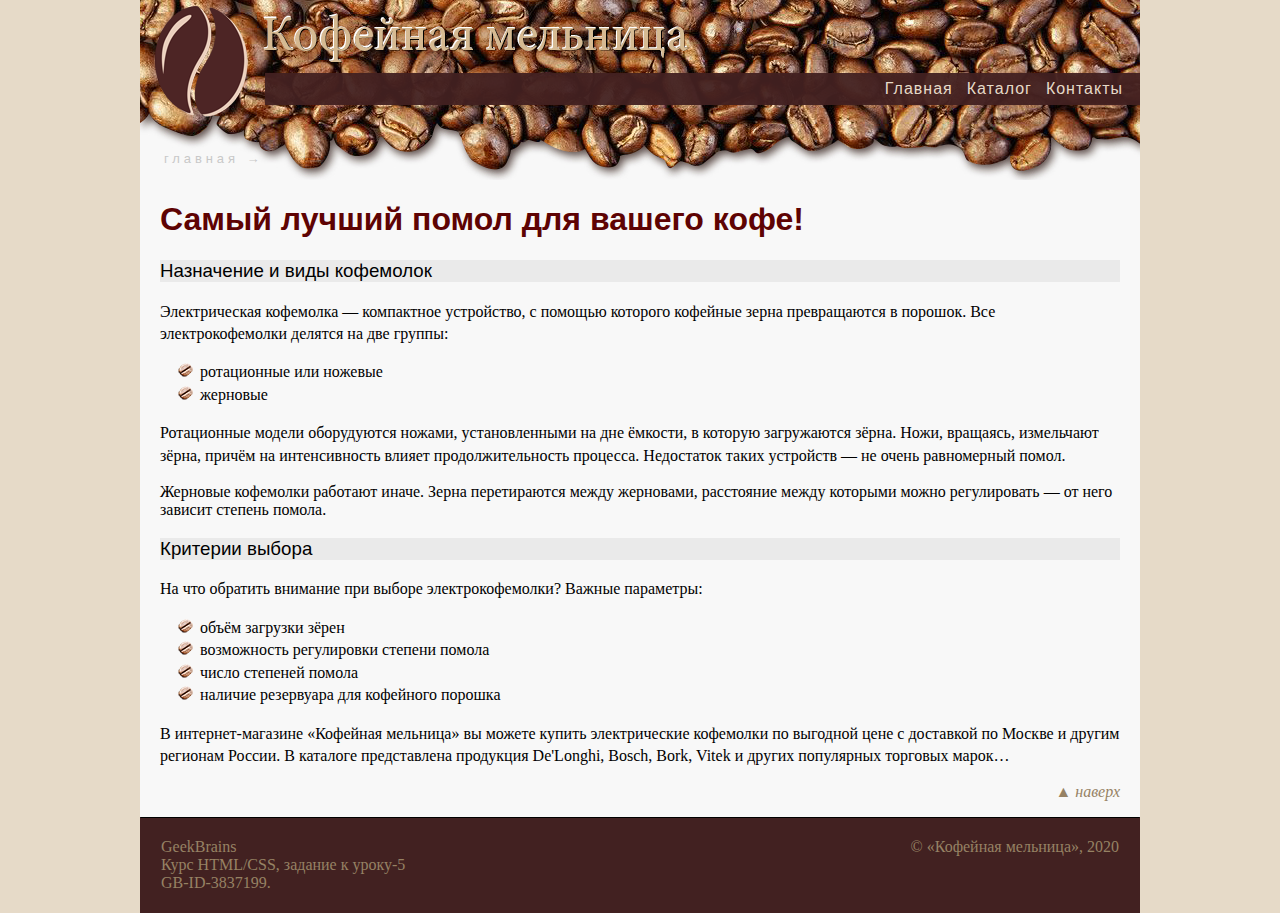
<file: index.html>
<!DOCTYPE html>
<html lang="ru">
    <head>
        <meta charset="UTF-8">
        <title> Койфейная мельница </title>
        <link rel="stylesheet" type="text/css" href="css/style.css"> 
    </head>
    <body>
        
        <header class="flex-container-column" id="idHeader"> <!-- Шапка с меню и картинкой. -->
            <div class="flex-container-row" id="idFlexBox-Logo-Menu-container"> <!-- БЛОК = ЛОГО + МЕНЮ -->
                <div class="flex-item-row"  id="#"> <!-- ЛОГОТИП -->
                    <div class="flex-item-row" id="idLogo">
                            <a href="index.html">
                                <img src="img/Logo-Coffee-Been.png" height="120px" alt="Coffee grinder">
                            </a>                        
                        
                    </div>
                </div>
                   
                <div class="flex-item-column" id="idFlexBox-Menu-container"> <!-- Меню-контейнеры -->
                    <div class="flex-item-row" id="idFlexBox-MenuBox--2">
                        <!-- Предполагаемая родительская группа меню -->
                    </div>
                    <div class="flex-item-row" id="idFlexBox-MenuBox--1">
                        <div class="flex-item-row-Menu-item">
                            <a href="index.html">
                                Главная 
                            </a>
                        </div>
                        <div class="flex-item-row-Menu-item">
                            <a href="catalog/catalog.html"> 
                                Каталог 
                            </a>
                        </div>
                        <div class="flex-item-row-Menu-item">
                            <a href="contacts.html"> 
                                Контакты 
                            </a>
                        </div>
                    </div>
                </div>
            </div>
            <div class="flex-container-row" id="idPath-Line"> <!-- БЛОК = МАРШРУТ -->
                <span>
                    главная &rarr;
                </span>
            </div>
        </header>

        <main>
    <!-- 
            Лозунг или слоган
    -->
            <h1>Самый лучший помол для&nbsp;вашего кофе!</h1>

            <h3>
                Назначение и виды кофемолок
            </h3>

            <p class=info>
                Электрическая кофемолка&nbsp;&mdash; компактное устройство, с&nbsp;помощью которого кофейные зерна превращаются в&nbsp;порошок. Все электрокофемолки делятся на две группы: 
            </p>
            <ul class=coffee-beans-list>
                <li>ротационные или ножевые</li>
                <li>жерновые</li>
            </ul>

            <p class=info> 
                Ротационные модели оборудуются ножами, установленными на дне ёмкости, в&nbsp;которую загружаются зёрна. Ножи, вращаясь, измельчают зёрна, причём на интенсивность влияет продолжительность процесса. Недостаток таких устройств&nbsp;&mdash; не&nbsp;очень равномерный помол. 
            </p>
            <p> 
                Жерновые кофемолки работают иначе. Зерна перетираются между жерновами, расстояние между которыми можно регулировать&nbsp;&mdash; от него зависит степень помола. 
            </p>
            <h3>Критерии выбора</h3>
            <p class=info> 
                На что обратить внимание при выборе электрокофемолки? Важные параметры: 
            </p>
            <ul class=coffee-beans-list>
                <li>объём загрузки зёрен </li>
                <li>возможность регулировки степени помола</li>
                <li>число степеней помола </li>
                <li>наличие резервуара для кофейного порошка </li>
            </ul>

            <p class=info>
                В&nbsp;интернет-магазине &laquo;Кофейная мельница&raquo; вы можете купить электрические кофемолки по выгодной цене с&nbsp;доставкой по Москве и&nbsp;другим регионам России. В&nbsp;каталоге представлена продукция De'Longhi, Bosch, Bork, Vitek и&nbsp;других популярных торговых марок&hellip; 
            </p>

    
            <p align="right"> <!-- Навигация наверх -- ссылка на себя же. -->
                <a href="#idHeader">&#9650; <i>наверх</i></a>
            </p>
        </main>
    
        <footer class="flex-container-row" style="flex-direction: row-reverse;"> <!-- Подвал c адресом... -->
            <div class="flex-item-column" style="width=200px;">
                &copy; &laquo;Кофейная мельница&raquo;, 2020
            </div>

            <div class="flex-item-column">
                <a href="https://geekbrains.ru/" target="_blank">GeekBrains</a>
                <a href="https://geekbrains.ru/study_groups/12766/videos/73718" target="_blank">
                    Курс HTML/CSS, задание к уроку-5
                </a>
                <a href="https://geekbrains.ru/users/3837199" target="_blank">GB-ID-3837199.</a> 
            </div>

        </footer>
    </body>
</html>
<!--
    Иcточник данных для тестового магазина:
    https://www.mvideo.ru/prigotovlenie-kofe-29/kofemolki-145
    
    GeekBrains
    Ученик https://geekbrains.ru/users/3837199
-->
</file>
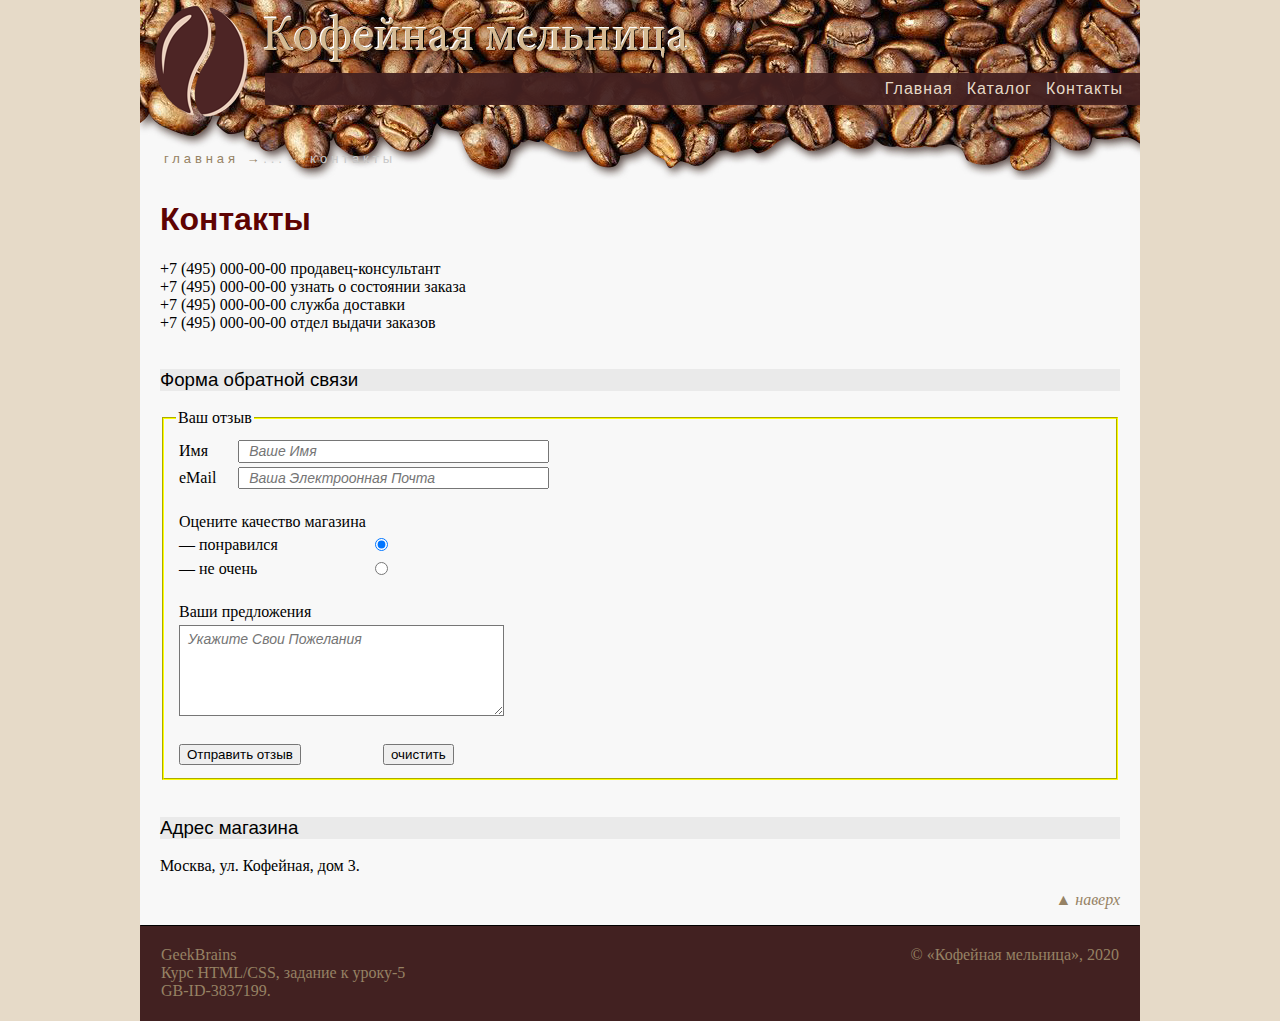
<file: contacts.html>
<!DOCTYPE html>
<html lang="ru">

    <head>
        <meta charset="UTF-8">
        <title> Контакты </title>
        <link rel="stylesheet" type="text/css" href="css/style.css"> </head>

    <body>
        <header class="flex-container-column" id="idHeader"> <!-- Шапка с меню и картинкой. -->
            <div class="flex-container-row" id="idFlexBox-Logo-Menu-container"> <!-- БЛОК = ЛОГО + МЕНЮ -->
                <div class="flex-item-row"  id="#"> <!-- ЛОГОТИП -->
                    <div class="flex-item-row" id="idLogo">
                            <a href="index.html">
                                <img src="img/Logo-Coffee-Been.png" height="120px" alt="Coffee grinder">
                            </a>                        
                        
                    </div>
                </div>
                   
                <div class="flex-item-column" id="idFlexBox-Menu-container"> <!-- Меню-контейнеры -->
                    <div class="flex-item-row" id="idFlexBox-MenuBox--2">
                        <!-- Предполагаемая родительская группа меню -->
                    </div>
                    <div class="flex-item-row" id="idFlexBox-MenuBox--1">
                        <div class="flex-item-row-Menu-item">
                            <a href="index.html">
                                Главная 
                            </a>
                        </div>
                        <div class="flex-item-row-Menu-item">
                            <a href="catalog/catalog.html"> 
                                Каталог 
                            </a>
                        </div>
                        <div class="flex-item-row-Menu-item">
                            <a href="contacts.html"> 
                                Контакты 
                            </a>
                        </div>
                    </div>
                </div>
            </div>
            <div class="flex-container-row" id="idPath-Line"> <!-- БЛОК = МАРШРУТ -->
                <span>
                    <a href="index.html"> главная &rarr; </a>
                </span>
                <span>...&rarr;</span>
                <span>
                    &nbsp;контакты
                </span>
            </div>
        </header>

        <main> <!-- MAIN -->
            <h1>Контакты</h1>

            <nobr>+7 (495) 000-00-00</nobr> продавец-консультант<br>
            <nobr>+7 (495) 000-00-00</nobr> узнать о состоянии заказа<br>
            <nobr>+7 (495) 000-00-00</nobr> служба доставки<br>
            <nobr>+7 (495) 000-00-00</nobr> отдел выдачи заказов<br>
            <br>

            <h3>
                Форма обратной связи
            </h3>

            <fieldset style="border-color: yellow;">
            <legend>Ваш отзыв</legend>
            <form action="#">
                <table>
                    <tr>
                        <td width="55em"></td> <td></td>
                    </tr>
                    <tr>
                        <td>Имя</td> 
                        <td><input type="text" placeholder="&nbsp;&nbsp;ваше имя" size="35" required class="field-help-text"></td>
                    </tr>
                    <tr>
                        <td>eMail</td> 
                        <td><input type="email" placeholder="&nbsp;&nbsp;ваша электроонная почта" size="35" required class="field-help-text"></td>
                    </tr>
                </table>
                <br>
                <table>
                    <tr>
                        <td>Оцените качество магазина</td><td></td>
                    </tr>
                    <tr>
                        <td>&mdash;&nbsp;понравился</td> <td><input type="radio" name="quality_service" checked></td>
                    </tr>
                    <tr>
                        <td>&mdash;&nbsp;не очень</td> <td><input type="radio" name="quality_service"></td>
                    </tr>

                </table>
                <br>
                <table>
                    <tr>
                        <td>Ваши предложения</td>
                    </tr>
                    <tr>
                        <td>
                            <textarea rows="5" cols="37" placeholder="&nbsp;укажите свои пожелания" class="field-help-text"></textarea>
                        </td>
                    </tr>
                </table>
                <br>
                <table>
                    <tr> 
                        <td width=200em><input type="submit" value="Отправить отзыв"></td>
                        <td><input type="reset" value="очистить" > </td>
                    </tr>
                </table>
            </form>
            </fieldset>
            <br>

            <h3>
                Адрес магазина
            </h3>
            <p>Москва, ул. Кофейная, дом 3.</p>            

<!--            <script type="text/javascript" charset="utf-8" async src="https://api-maps.yandex.ru/services/constructor/1.0/js/?um=constructor%3A15afa833c746644fd59d92c90868f7308fefc2f01122ad4d6ce54ed0bcffe0df&amp;width=500&amp;height=400&amp;lang=ru_RU&amp;scroll=true"></script>-->
            
            <script type="text/javascript" charset="utf-8" async src="https://api-maps.yandex.ru/services/constructor/1.0/js/?um=constructor%3A15afa833c746644fd59d92c90868f7308fefc2f01122ad4d6ce54ed0bcffe0df&amp;width=100%&amp;height=400&amp;lang=ru_RU&amp;scroll=true"></script>            

            <p align="right"> <!-- Навигация наверх -- ссылка на себя же. -->
                <a href="#idHeader">&#9650; <i>наверх</i></a>
            </p>
        </main>
        
        <footer class="flex-container-row" style="flex-direction: row-reverse;"> <!-- Подвал c адресом... -->
            <div class="flex-item-column" style="width=200px;">
                &copy; &laquo;Кофейная мельница&raquo;, 2020
            </div>

            <div class="flex-item-column">
                <a href="https://geekbrains.ru/" target="_blank">GeekBrains</a>
                <a href="https://geekbrains.ru/study_groups/12766/videos/73718" target="_blank">
                    Курс HTML/CSS, задание к уроку-5
                </a>
                <a href="https://geekbrains.ru/users/3837199" target="_blank">GB-ID-3837199.</a> 
            </div>

        </footer>
    </body>
</html>
<!--
    Иcточник данных для тестового магазина:
    https://www.mvideo.ru/prigotovlenie-kofe-29/kofemolki-145
    
    GeekBrains
    Ученик https://geekbrains.ru/users/3837199
-->
</file>
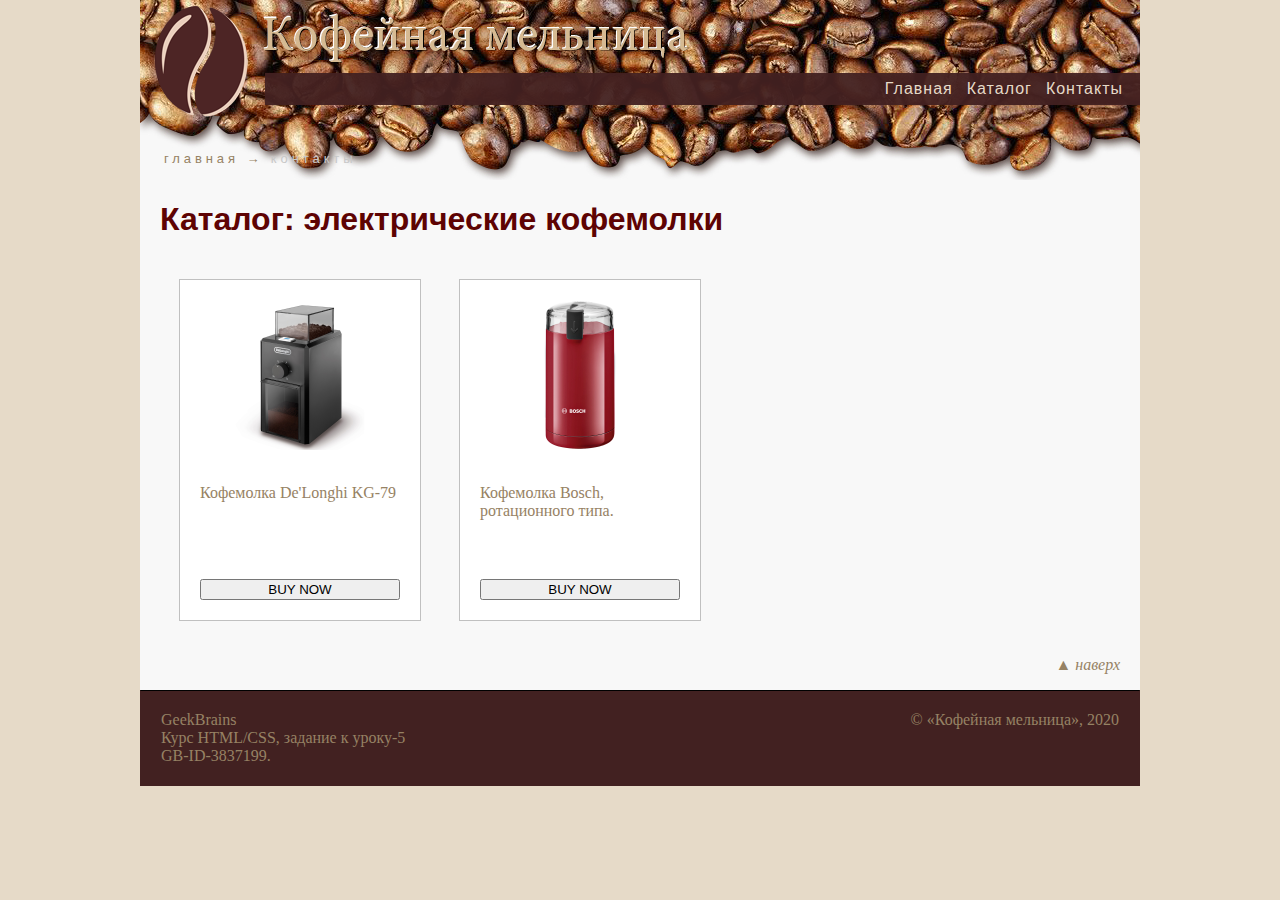
<file: catalog/catalog.html>
<!DOCTYPE html>
<html lang="ru">

    <head>
        <meta charset="UTF-8">
        <title> Каталог кофемолок </title>
        <link rel="stylesheet" type="text/css" href="../css/style.css"> </head>

    <body>
        <header class="flex-container-column" id="idHeader"> <!-- Шапка с меню и картинкой. -->
            <div class="flex-container-row" id="idFlexBox-Logo-Menu-container"> <!-- БЛОК = ЛОГО + МЕНЮ -->
                <div class="flex-item-row"  id="#"> <!-- ЛОГОТИП -->
                    <div class="flex-item-row" id="idLogo">
                            <a href="../index.html">
                                <img src="../img/Logo-Coffee-Been.png" height="120px" alt="Coffee grinder">
                            </a>                        
                        
                    </div>
                </div>
                   
                <div class="flex-item-column" id="idFlexBox-Menu-container"> <!-- Меню-контейнеры -->
                    <div class="flex-item-row" id="idFlexBox-MenuBox--2">
                        <!-- Предполагаемая родительская группа меню -->
                    </div>
                    <div class="flex-item-row" id="idFlexBox-MenuBox--1">
                        <div class="flex-item-row-Menu-item">
                            <a href="../index.html">
                                Главная 
                            </a>
                        </div>
                        <div class="flex-item-row-Menu-item">
                            <a href="catalog.html"> 
                                Каталог 
                            </a>
                        </div>
                        <div class="flex-item-row-Menu-item">
                            <a href="../contacts.html"> 
                                Контакты 
                            </a>
                        </div>
                    </div>
                </div>
            </div>
            <div class="flex-container-row" id="idPath-Line"> <!-- БЛОК = МАРШРУТ -->
                <span>
                    <a href="../index.html"> главная &rarr; </a>
                </span>

                <span>
                    &nbsp;контакты
                </span>
            </div>
        </header>

        <main> <!-- MAIN -->
            <h1>
                    Каталог: электрические кофемолки
            </h1>
    <!-- 
            Ссылки на учебные страницы по каждому товару
    -->
           <div class="flex-container-row" style="flex-wrap: wrap; width: 100%;">
                <div class="flex-item-column" style="flex-wrap: wrap; width: 200px; height: 300px; outline: 1px solid silver; padding: 20px; margin: 20px; background-color: white;">
                   <img src="img/DeLonghi_KG-79_20022012b.jpg" alt="DeLonghi KG-79" width="150px;" style="margin 0 auto; order: -1; align-self: center;">
                   <br>
                   <p> <a href="coffee_grinder_De_Longhi_KG_79.html"> Кофемолка De'Longhi KG-79 </a></p>
                   <button style="margin-top: auto;">BUY NOW</button>
                </div>
                
                <div class="flex-item-column" style="flex-wrap: wrap; width: 200px; height: 300px; outline: 1px solid silver; padding: 20px; margin: 20px; background-color: white;">
                   <img src="img/Bosch_TSM6A014R_20062598b.jpg" alt="Bosch TSM6A014R" width="150px;" style="margin 0 auto; order: -1; align-self: center;">
                   <br>
                   <p> <a href="coffee_grinder_Bosch_TSM6A014R.html" style="text-align: center;"> Кофемолка Bosch, ротационного типа. </a></p>
                   <button style="margin-top: auto;">BUY NOW</button>
                </div>
           </div>
           



            <p align="right"> <!-- Навигация наверх -- ссылка на себя же. -->
                <a href="#idHeader">&#9650; <i>наверх</i></a>
            </p>
        </main>
        
        <footer class="flex-container-row" style="flex-direction: row-reverse;"> <!-- Подвал c адресом... -->
            <div class="flex-item-column" style="width=200px;">
                &copy; &laquo;Кофейная мельница&raquo;, 2020
            </div>

            <div class="flex-item-column">
                <a href="https://geekbrains.ru/" target="_blank">GeekBrains</a>
                <a href="https://geekbrains.ru/study_groups/12766/videos/73718" target="_blank">
                    Курс HTML/CSS, задание к уроку-5
                </a>
                <a href="https://geekbrains.ru/users/3837199" target="_blank">GB-ID-3837199.</a> 
            </div>

        </footer>
    </body>
</html>
<!--
    Иcточник данных для тестового магазина:
    https://www.mvideo.ru/prigotovlenie-kofe-29/kofemolki-145
    
    GeekBrains
    Ученик https://geekbrains.ru/users/3837199
-->
</file>
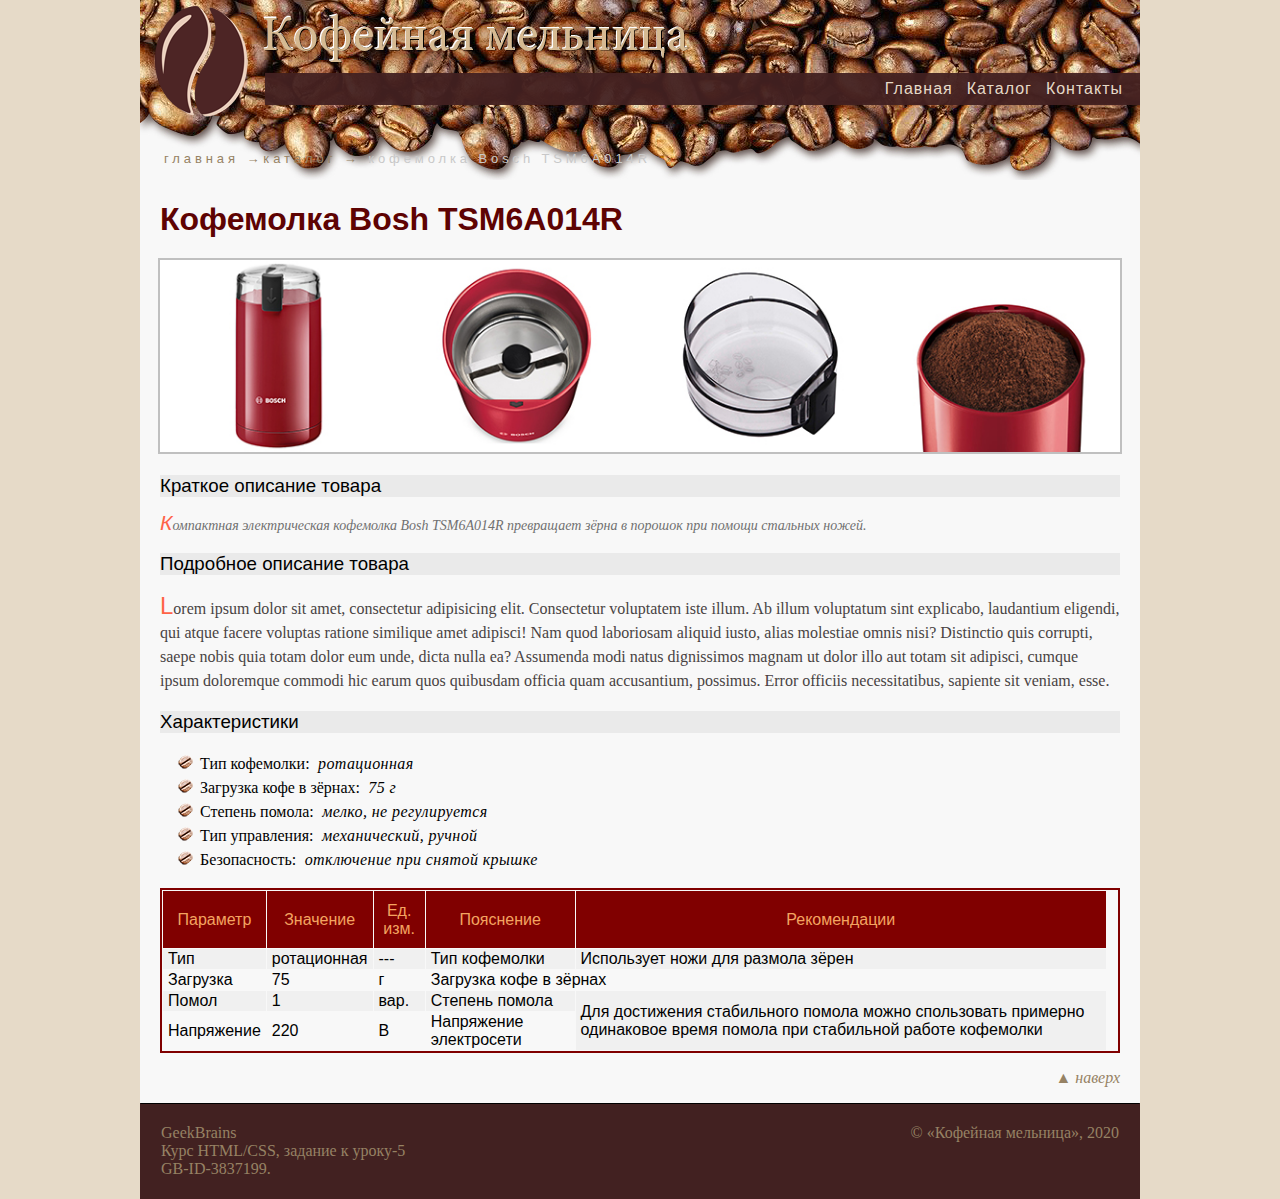
<file: catalog/coffee_grinder_Bosch_TSM6A014R.html>
<!DOCTYPE html>
<html lang="ru">
    <head>
        <meta charset="UTF-8">
        <title> Bosh TSM6A014R </title>
        <link rel="stylesheet" type="text/css" href="../css/style.css">
    </head>
    <body>
        <header class="flex-container-column" id="idHeader"> <!-- Шапка с меню и картинкой. -->
            <div class="flex-container-row" id="idFlexBox-Logo-Menu-container"> <!-- БЛОК = ЛОГО + МЕНЮ -->
                <div class="flex-item-row"  id="#"> <!-- ЛОГОТИП -->
                    <div class="flex-item-row" id="idLogo">
                            <a href="../index.html">
                                <img src="../img/Logo-Coffee-Been.png" height="120px" alt="Coffee grinder">
                            </a>                        
                        
                    </div>
                </div>
                   
                <div class="flex-item-column" id="idFlexBox-Menu-container"> <!-- Меню-контейнеры -->
                    <div class="flex-item-row" id="idFlexBox-MenuBox--2">
                        <!-- Предполагаемая родительская группа меню -->
                    </div>
                    <div class="flex-item-row" id="idFlexBox-MenuBox--1">
                        <div class="flex-item-row-Menu-item">
                            <a href="../index.html">
                                Главная 
                            </a>
                        </div>
                        <div class="flex-item-row-Menu-item">
                            <a href="catalog.html"> 
                                Каталог 
                            </a>
                        </div>
                        <div class="flex-item-row-Menu-item">
                            <a href="../contacts.html"> 
                                Контакты 
                            </a>
                        </div>
                    </div>
                </div>
            </div>
            <div class="flex-container-row" id="idPath-Line"> <!-- БЛОК = МАРШРУТ -->
                <span>
                    <a href="../index.html"> главная &rarr; </a>
                </span>
                <span>
                    <a href="catalog.html"> каталог &rarr; </a>
                </span>
        
                <span>
                    &nbsp;кофемолка Bosch TSM6A014R
                </span>
            </div>
        </header>

        <main> <!-- MAIN -->
            <h1 class="cofe_grinder">
                Кофемолка Bosh TSM6A014R
            </h1>

            <a href="coffee_grinder_Bosch_TSM6A014R_picture.html" target="_blank">
                <img src="img/Bosch_TSM6A014R.jpg" alt="Bosch TSM6A014R.jpg" class="main-picture">
            </a>

            <h3>
                Краткое описание товара
            </h3>

            <p class="difinition-brief">
                Компактная электрическая кофемолка Bosh TSM6A014R превращает зёрна в порошок при помощи стальных ножей.
            </p>

            <h3>
                Подробное описание товара
            </h3>

            <p class="description-detailed">
                Lorem ipsum dolor sit amet, consectetur adipisicing elit. Consectetur voluptatem iste illum. Ab illum voluptatum sint explicabo, laudantium eligendi, qui atque facere voluptas ratione similique amet adipisci! Nam quod laboriosam aliquid iusto, alias molestiae omnis nisi? Distinctio quis corrupti, saepe nobis quia totam dolor eum unde, dicta nulla ea? Assumenda modi natus dignissimos magnam ut dolor illo aut totam sit adipisci, cumque ipsum doloremque commodi hic earum quos quibusdam officia quam accusantium, possimus. Error officiis necessitatibus, sapiente sit veniam, esse.
            </p>

            <h3>
                Характеристики
            </h3>
            <ul class="description-parameters" style="list-style-image: url(img/coffee-mark.png)">
                <li> Тип кофемолки: <mark>&nbsp;ротационная</mark> </li>
                <li> Загрузка кофе в зёрнах: <mark>&nbsp;75 г</mark></li>
                <li> Степень помола: <mark>&nbsp;мелко, не регулируется</mark></li>
                <li> Тип управления: <mark>&nbsp;механический, ручной</mark></li>
                <li> Безопасность: <mark>&nbsp;отключение при снятой крышке</mark></li>

            </ul>

            <table class="description-parameter-table">
                <tr> 
                    <th> Параметр </th>
                    <th> Значение </th>
                    <th> Ед. изм. </th>
                    <th> Пояснение </th>
                    <th> Рекомендации </th>
                </tr>
                <tr>
                    <td> Тип </td>
                    <td> ротационная </td>
                    <td> --- </td>
                    <td> Тип кофемолки </td>
                    <td> Использует ножи для размола зёрен </td>
                </tr>
                <tr>
                    <td> Загрузка </td>
                    <td> 75 </td>
                    <td> г </td>
                    <td colspan="2"> Загрузка кофе в зёрнах </td>
                    <td>  </td>
                </tr>
                <tr>
                    <td> Помол </td>
                    <td> 1 </td>
                    <td> вар. </td>
                    <td> Степень помола </td>
                    <td rowspan="2"> Для достижения стабильного помола можно спользовать примерно одинаковое время помола при стабильной работе кофемолки </td>
                </tr>
                <tr>
                    <td> Напряжение </td>
                    <td> 220 </td>
                    <td> В </td>
                    <td> Напряжение электросети </td>
                    <td>  </td>
                </tr>
            </table>
            
            <p align="right"> <!-- Навигация наверх -- ссылка на себя же. -->
                <a href="#idHeader">&#9650; <i>наверх</i></a>
            </p>
        </main>
        
        <footer class="flex-container-row" style="flex-direction: row-reverse;"> <!-- Подвал c адресом... -->
            <div class="flex-item-column" style="width=200px;">
                &copy; &laquo;Кофейная мельница&raquo;, 2020
            </div>

            <div class="flex-item-column">
                <a href="https://geekbrains.ru/" target="_blank">GeekBrains</a>
                <a href="https://geekbrains.ru/study_groups/12766/videos/73718" target="_blank">
                    Курс HTML/CSS, задание к уроку-5
                </a>
                <a href="https://geekbrains.ru/users/3837199" target="_blank">GB-ID-3837199.</a> 
            </div>

        </footer>
   </body>
</html>


<!--
    Иcточник данных для тестового магазина:
    https://www.mvideo.ru/prigotovlenie-kofe-29/kofemolki-145
    
    GeekBrains
    Ученик https://geekbrains.ru/users/3837199
-->
</file>
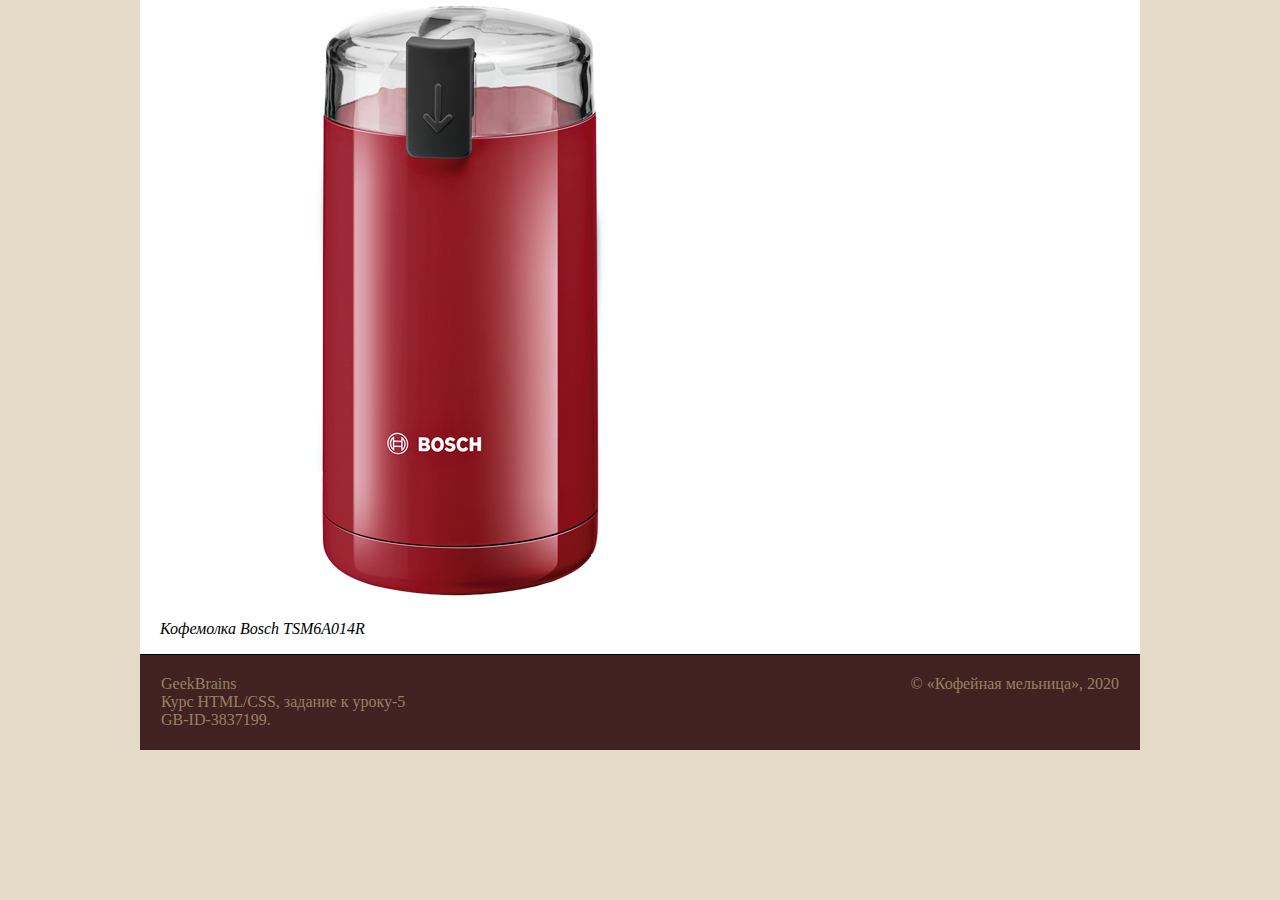
<file: catalog/coffee_grinder_Bosch_TSM6A014R_picture.html>
<!DOCTYPE html>
<html lang="ru">
    <head>
        <meta charset="UTF-8">
        <title> Bosh TSM6A014R </title>
        <link rel="stylesheet" type="text/css" href="../css/style.css">
        <style type="text/css">
            body {
                background: white;
            }
        </style>
    </head>
    <body>
        <main>
            <img src="img/Bosch_TSM6A014R_20062598b.jpg" alt="Bosh TSM6A014R">
        
            <p><i> Кофемолка Bosch TSM6A014R </i></p>
        </main>

        <footer class="flex-container-row" style="flex-direction: row-reverse;"> <!-- Подвал c адресом... -->
            <div class="flex-item-column" style="width=200px;">
                &copy; &laquo;Кофейная мельница&raquo;, 2020
            </div>

            <div class="flex-item-column">
                <a href="https://geekbrains.ru/" target="_blank">GeekBrains</a>
                <a href="https://geekbrains.ru/study_groups/12766/videos/73718" target="_blank">
                    Курс HTML/CSS, задание к уроку-5
                </a>
                <a href="https://geekbrains.ru/users/3837199" target="_blank">GB-ID-3837199.</a> 
            </div>

        </footer>
    </body>
</html>


<!--
    Иcточник данных для тестового магазина:
    https://www.mvideo.ru/prigotovlenie-kofe-29/kofemolki-145
    
    GeekBrains
    Ученик https://geekbrains.ru/users/3837199
-->
</file>
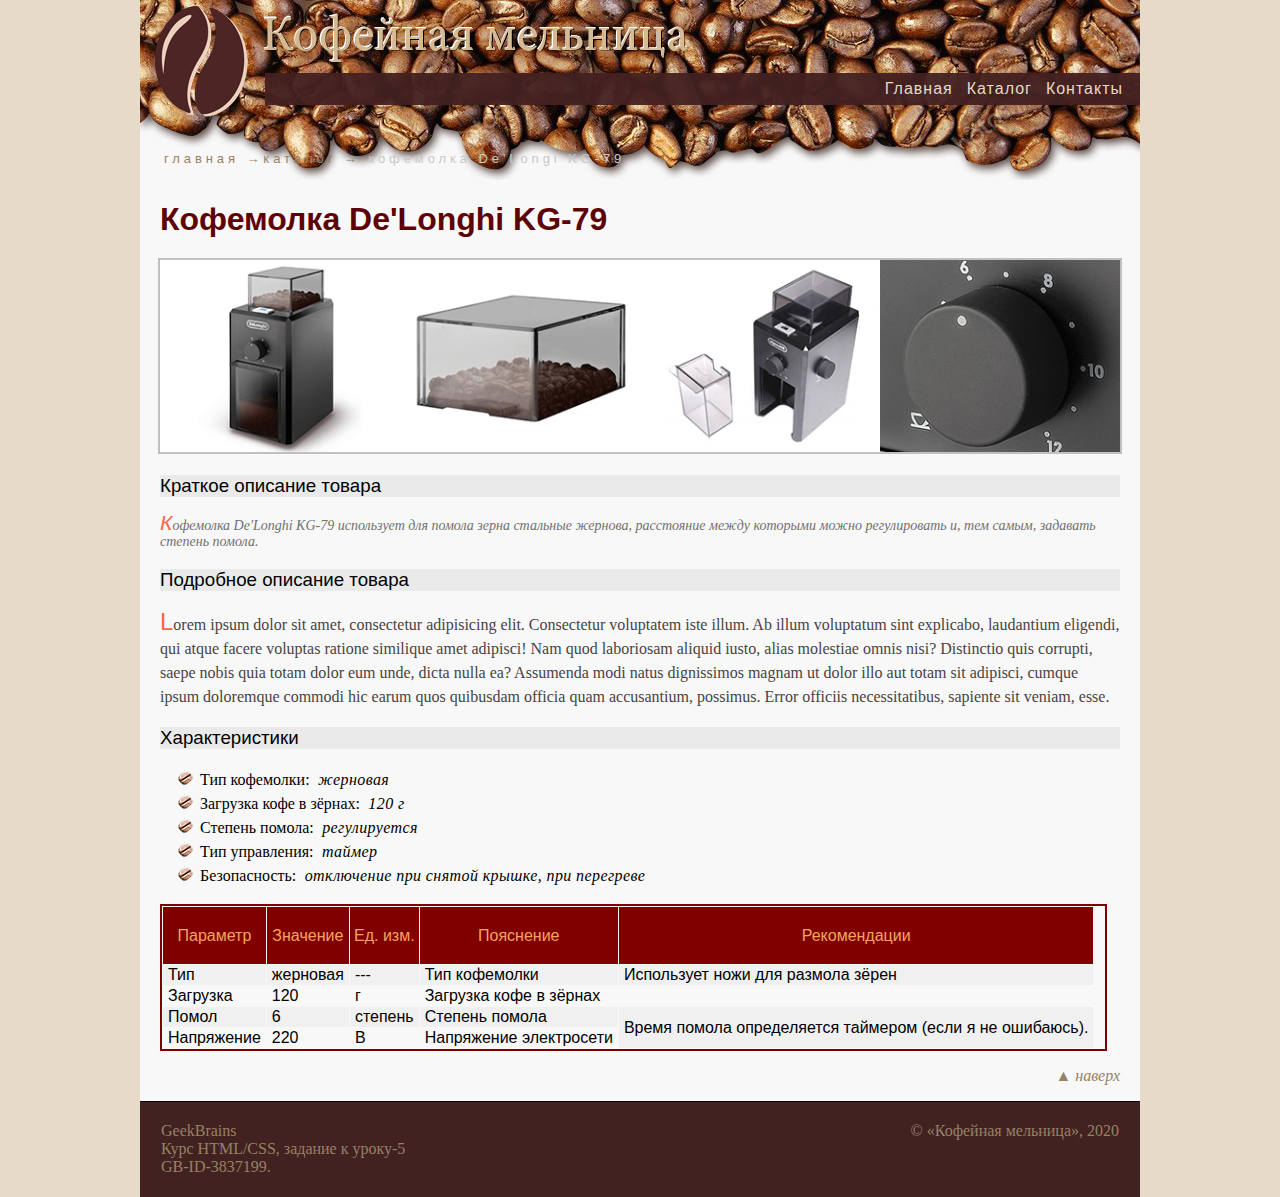
<file: catalog/coffee_grinder_De_Longhi_KG_79.html>
<!DOCTYPE html>
<html lang="ru">
    <head>
        <meta charset="UTF-8">
        <title> De'Longhi KG-79 </title>
        <link rel="stylesheet" type="text/css" href="../css/style.css">
    </head>
    <body>
    
        <header class="flex-container-column" id="idHeader"> <!-- Шапка с меню и картинкой. -->
            <div class="flex-container-row" id="idFlexBox-Logo-Menu-container"> <!-- БЛОК = ЛОГО + МЕНЮ -->
                <div class="flex-item-row"  id="#"> <!-- ЛОГОТИП -->
                    <div class="flex-item-row" id="idLogo">
                            <a href="../index.html">
                                <img src="../img/Logo-Coffee-Been.png" height="120px" alt="Coffee grinder">
                            </a>                        
                        
                    </div>
                </div>
                   
                <div class="flex-item-column" id="idFlexBox-Menu-container"> <!-- Меню-контейнеры -->
                    <div class="flex-item-row" id="idFlexBox-MenuBox--2">
                        <!-- Предполагаемая родительская группа меню -->
                    </div>
                    <div class="flex-item-row" id="idFlexBox-MenuBox--1">
                        <div class="flex-item-row-Menu-item">
                            <a href="../index.html">
                                Главная 
                            </a>
                        </div>
                        <div class="flex-item-row-Menu-item">
                            <a href="catalog.html"> 
                                Каталог 
                            </a>
                        </div>
                        <div class="flex-item-row-Menu-item">
                            <a href="../contacts.html"> 
                                Контакты 
                            </a>
                        </div>
                    </div>
                </div>
            </div>
            <div class="flex-container-row" id="idPath-Line"> <!-- БЛОК = МАРШРУТ -->
                <span>
                    <a href="../index.html"> главная &rarr; </a>
                </span>
                <span>
                    <a href="catalog.html"> каталог &rarr; </a>
                </span>
        
                <span>
                    &nbsp;кофемолка De'Longi KG-79
                </span>
            </div>
        </header>

        <main> <!-- MAIN -->
            <h1 class="cofe_grinder">
                Кофемолка De'Longhi KG-79
            </h1>

            <a href="coffee_grinder_De_Longhi_KG_79_picture.html" target="_blank">
                <img src="img/DeLonghi_KG-79.jpg" alt="DeLonghi_KG-79.jpg" class="main-picture">
            </a>

            <h3>
                Краткое описание товара
            </h3>

            <p class="difinition-brief">
                Кофемолка De'Longhi KG-79 использует для помола зерна стальные жернова, расстояние между которыми можно регулировать и, тем самым, задавать степень помола.

            </p>

            <h3>
                Подробное описание товара
            </h3>

            <p class="description-detailed">
                Lorem ipsum dolor sit amet, consectetur adipisicing elit. Consectetur voluptatem iste illum. Ab illum voluptatum sint explicabo, laudantium eligendi, qui atque facere voluptas ratione similique amet adipisci! Nam quod laboriosam aliquid iusto, alias molestiae omnis nisi? Distinctio quis corrupti, saepe nobis quia totam dolor eum unde, dicta nulla ea? Assumenda modi natus dignissimos magnam ut dolor illo aut totam sit adipisci, cumque ipsum doloremque commodi hic earum quos quibusdam officia quam accusantium, possimus. Error officiis necessitatibus, sapiente sit veniam, esse.
            </p>

            <h3>
                Характеристики
            </h3>
            <ul class="description-parameters" style="list-style-image: url(img/coffee-mark.png)">
                <li> Тип кофемолки: <mark>&nbsp;жерновая</mark> </li>
                <li> Загрузка кофе в зёрнах: <mark>&nbsp;120 г</mark> </li>
                <li> Степень помола: <mark>&nbsp;регулируется</mark> </li>
                <li> Тип управления: <mark>&nbsp;таймер</mark></li>
                <li> Безопасность: <mark>&nbsp;отключение при снятой крышке, при перегреве</mark> </li>

            </ul>

            <table class="description-parameter-table">
                <tr> 
                    <th> Параметр </th>
                    <th> Значение </th>
                    <th> Ед. изм. </th>
                    <th> Пояснение </th>
                    <th> Рекомендации </th>
                </tr>
                <tr>
                    <td> Тип </td>
                    <td> жерновая </td>
                    <td> --- </td>
                    <td> Тип кофемолки </td>
                    <td> Использует ножи для размола зёрен </td>
                </tr>
                <tr>
                    <td> Загрузка </td>
                    <td> 120 </td>
                    <td> г </td>
                    <td colspan="2"> Загрузка кофе в зёрнах </td>
                    <td>  </td>
                </tr>
                <tr>
                    <td> Помол </td>
                    <td> 6 </td>
                    <td> степень </td>
                    <td> Степень помола </td>
                    <td rowspan="2"> Время помола определяется таймером (если я не ошибаюсь).   </td>
                </tr>
                <tr>
                    <td> Напряжение </td>
                    <td> 220 </td>
                    <td> В </td>
                    <td> Напряжение электросети </td>
                    <td>  </td>
                </tr>
            </table>

            <p align="right"> <!-- Навигация наверх -- ссылка на себя же. -->
                <a href="#idHeader">&#9650; <i>наверх</i></a>
            </p>
        </main>
        
        <footer class="flex-container-row" style="flex-direction: row-reverse;"> <!-- Подвал c адресом... -->
            <div class="flex-item-column" style="width=200px;">
                &copy; &laquo;Кофейная мельница&raquo;, 2020
            </div>

            <div class="flex-item-column">
                <a href="https://geekbrains.ru/" target="_blank">GeekBrains</a>
                <a href="https://geekbrains.ru/study_groups/12766/videos/73718" target="_blank">
                    Курс HTML/CSS, задание к уроку-5
                </a>
                <a href="https://geekbrains.ru/users/3837199" target="_blank">GB-ID-3837199.</a> 
            </div>
        </footer>
    </body>
</html>


<!--
    Иcточник данных для тестового магазина:
    https://www.mvideo.ru/prigotovlenie-kofe-29/kofemolki-145
    
    GeekBrains
    Ученик https://geekbrains.ru/users/3837199
-->
</file>
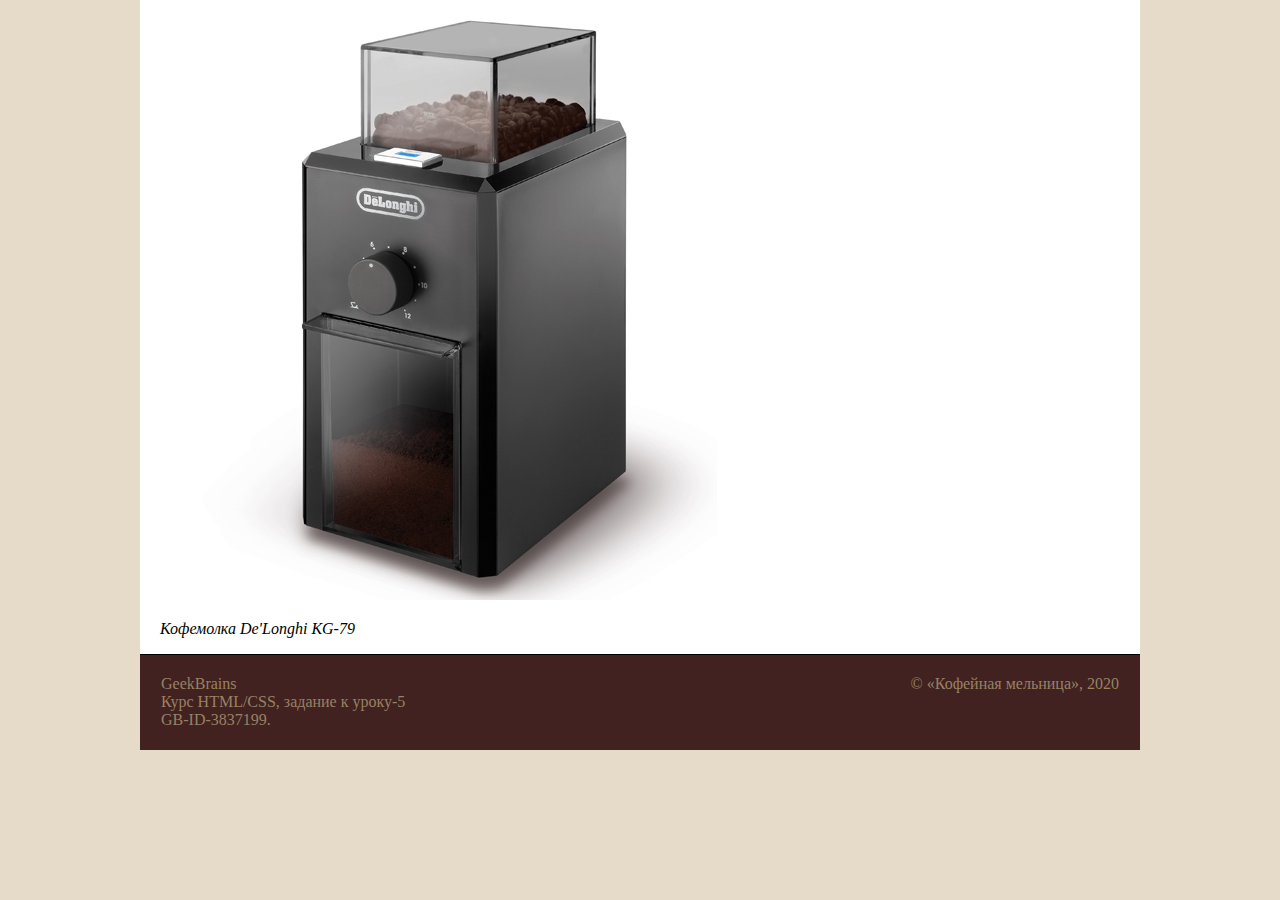
<file: catalog/coffee_grinder_De_Longhi_KG_79_picture.html>
<!DOCTYPE html>
<html lang="ru">
    <head>
        <meta charset="UTF-8">
        <title> De'Longhi KG-79 </title>
        <link rel="stylesheet" type="text/css" href="../css/style.css">
        <style type="text/css">
            body {
                background: white;
            }
        </style>
    </head>
    <body>
       <main>
            <img src="img/DeLonghi_KG-79_20022012b.jpg" alt="DeLonghi KG-79">
            
            <p><i> Кофемолка De'Longhi KG-79 </i></p>
        </main>


        <footer class="flex-container-row" style="flex-direction: row-reverse;"> <!-- Подвал c адресом... -->
            <div class="flex-item-column" style="width=200px;">
                &copy; &laquo;Кофейная мельница&raquo;, 2020
            </div>

            <div class="flex-item-column">
                <a href="https://geekbrains.ru/" target="_blank">GeekBrains</a>
                <a href="https://geekbrains.ru/study_groups/12766/videos/73718" target="_blank">
                    Курс HTML/CSS, задание к уроку-5
                </a>
                <a href="https://geekbrains.ru/users/3837199" target="_blank">GB-ID-3837199.</a> 
            </div>
        </footer>
    </body>
</html>


<!--
    Иcточник данных для тестового магазина:
    https://www.mvideo.ru/prigotovlenie-kofe-29/kofemolki-145
    
    GeekBrains
    Ученик https://geekbrains.ru/users/3837199
-->
</file>
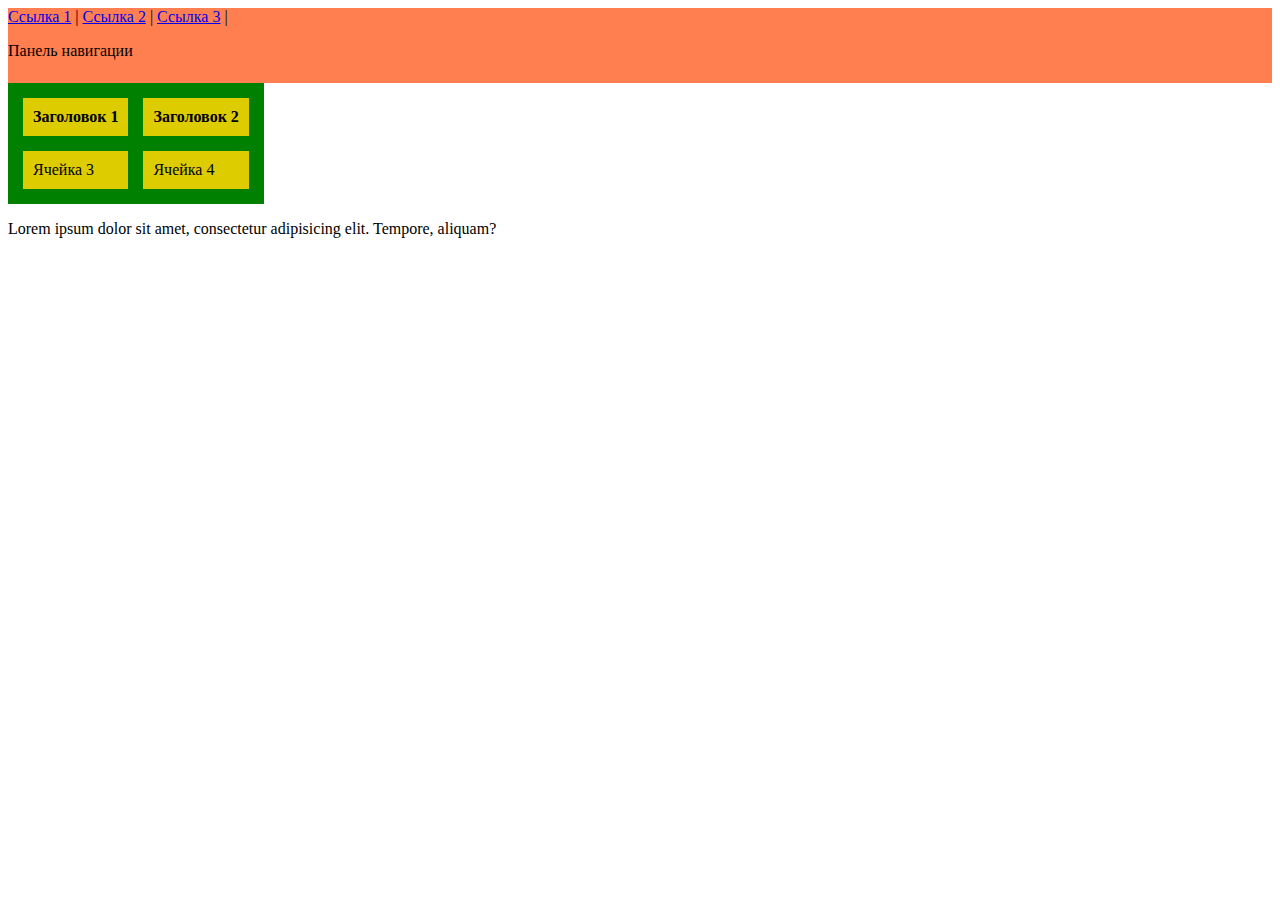
<file: testing/123.html>
<!DOCTYPE html PUBLIC "-//W3C//DTD XHTML 1.0 Strict//EN" 
  "http://www.w3.org/TR/xhtml1/DTD/xhtml1-strict.dtd">
<html xmlns="http://www.w3.org/1999/xhtml">
 <head>
  <meta http-equiv="Content-Type" content="text/html; charset=utf-8" />
  <title>Таблицы</title>
  <style type="text/css">
   TABLE {
    border-collapse: collapse; /* Убираем двойные границы между ячейками */
    border-spacing: 0px; /* не объязательный элемент*/
    background: #dc0; /* Цвет фона таблицы */
    border: 15px solid #000; /* Рамка вокруг таблицы */

   }
   TD, TH {
    padding: 5px; /* Поля вокруг текста */
    border: 15px solid green; /* Рамка вокруг ячеек */
    padding: 10px; /*отбивка от текста*/

   }
  </style>
 </head>
  
 <body>
     <header style = "backgound-image: "img/topHeader_coffee-beans.jpg"; height:75px"></header>
 
     <nav style = "background-color:coral; height:75px">
                <a href = "#">Ссылка 1</a> |
                <a href = "#">Ссылка 2</a> |
                <a href = "#">Ссылка 3</a> |
            <p>Панель навигации </p>
	</nav>
 
  <table>
   <tr><th>Заголовок 1</th><th>Заголовок 2</th></tr>
   <tr><td>Ячейка 3</td><td>Ячейка 4</td></tr>
  </table>
  
  <p>Lorem <abbr>ipsum</abbr> dolor sit amet, consectetur adipisicing elit. Tempore, aliquam?</p>
 </body>
</html>
</file>
<file: css/style.css>
html {
    background-color: rgb(230, 218, 200);
} 
body {
    background-color: #f8f8f8;
    max-width: 1000px;
    margin: 0 auto;
    padding: 0px;
}
/* СТРУКТУРА */
.flex-container-column {
    display: flex;
    flex-flow: column nowrap;
}
.flex-container-row {
    display: flex;
    flex-flow: row nowrap;
}
.flex-item-row, .flex-item-row-Menu-item {
    display: inline-flex;
    flex-direction: row;
    flex-wrap: nowrap;
}
.flex-item-column {
    display: inline-flex;
    flex-direction: column;
    flex-wrap: nowrap;
}
#idLogo { /* ??? не выравнивается по центру картинка ??? */
    display: inline-block;
    order: -1;
    flex-basis: auto;
    width: 80px;
    flex-grow: 0;
    flex-shrink: 1;
    margin-left: 10px;
    margin-right: 20px;
 }
 #idFlexBox-Logo-Menu-container {
    height: 120px;
 }
 #idFlexBox-Menu-container {
    justify-content: flex-end; 
    flex-grow: 1; 
    padding-bottom: 15px; 
    padding-left: 15px;
 }
 #idFlexBox-MenuBox--1 {
    background-color:rgba(66, 33, 33, 0.95);
    justify-content: flex-end;
    height: 32px;
    padding-left: 10px;
    padding-right: 10px;
 }
 .flex-item-row-Menu-item {
    align-items: center;
    margin-left: 7px;
    margin-right: 7px;
    color: rgb(230, 218, 200);
    font-family: "Helvetica Neue", Helvetica, Arial, sans-serif;
    text-decoration: none;
    font-style: normal;
    letter-spacing: 1px;
 }
.flex-item-row-Menu-item a {
    text-decoration: none;
    font-style: normal;
    color: rgb(230, 218, 200);
 }
.flex-item-row-Menu-item :hover {
    color:  #4d2525;
    background-color:  #ffcfcf;
}
.flex-item-row-Menu-item :active {
    color:  #4d2525;
    background-color:  white;
}
#idPath-Line {
    align-items: center;
    color:rgba(200, 200, 200, 1.0);
    font-family: "Helvetica Neue", Helvetica, Arial, sans-serif;
    font-size: small;
    font-weight: normal;
    letter-spacing: 0.3em;
    padding-left: 24px;
    background-color: rgba(255, 255, 255, 0.0);
    height: 20px;
    margin-top: auto;
    margin-bottom: 12px;
}
#idPath-Line a, #idPath-Line span {
    text-decoration: none;
    font-style: normal;
}
#idHeader {
    background-image: url("../img/topHeader_coffee-beans.jpg");
    background-repeat: no-repeat;
    height: 180px;   
}

main {
    margin-left: 20px;
    margin-right: 20px;
}
footer {
    display: flex;
    order: 10;
    justify-content: space-between;
    flex-direction: row-reverse;
    width: auto;
    padding-top: 20px;
    padding-left: 20px;
    padding-right: 20px;
    padding-bottom: 20px;
    background-color: white;
    border-top: black;
    border-left: transparent;
    border-right: transparent;
    border-bottom: transparent;
    border-width: 1px;
    border-style: solid;
    background-color:rgba(66, 33, 33, 1.0);
}
footer div, a  {
    padding: 0px;
    color: rgb(150, 130, 100);
    text-decoration: none;
}

/*
    ЗАГОЛОВКИ
*/
h1, h2, h3, h4, h5, h6 {
    font-family: "Helvetica Neue", Helvetica, Arial, sans-serif;
    text-align: left;
}
h1 {
    color: rgb(94, 3, 3);
} 
h2, h3, h4, h5, h6 {
    color: black;
}
h3{
    font-size: 18 px;
    font-weight: 400;
    background-color: #eaeaea;
}

/*
    БЛОКИ
*/

p.info{
    line-height: 1.4em;
}

.difinition-brief{
    color: #707070;
    font-size: 14px;
    font-style: italic;
    line-height: 16px;
}
.difinition-brief:first-letter,.description-detailed:first-letter {
    font-family: 'Segoe UI', Tahoma, Geneva, Verdana, sans-serif;
    font-size: 1.5em;
    font-style: bold;
    color: tomato;
}
.description-detailed{
    color: #484343;
    font-size: 16px;
    font-weight: 400;
    line-height: 24px;
    text-align: left;
}
.description-parameters {
    font-size: 16px;
    line-height: 24px;
    color: black;
}
.description-parameters li mark{
    background-color: inherit;
    font-style: italic;
    letter-spacing: 0.4px;
/*    font-weight: 500; */
}

table.description-parameter-table{
    border-collapse: separate;
    border-width: 2px;
    border-style: solid;
    border-color: maroon;
    border-spacing: 1px;
    font-family: 'Trebuchet MS', 'Lucida Sans Unicode', 'Lucida Grande', 'Lucida Sans', Arial, sans-serif;
    font-size: 1.0em;
}
table.description-parameter-table tr:nth-child(2n+2){
    background-color: rgb(240,240,240);
}
table.description-parameter-table th{
    background-color: maroon;
    color: sandybrown;
    font-style: normal;
    font-weight: normal;
    height: 55px;
}

table.description-parameter-table td{
    padding-left: 5px;
    padding-right: 5px;
}


ul.coffee-beans-list {
    line-height: 1.4em;
    font-size: 16px;
    list-style-image: url(../img/coffee-mark.png);
}
.main-picture {
    outline-color: silver;
    outline-width: 2px;
    outline-style: solid;
    width: 960px; 
}
.main-picture:hover {
    outline-color: transparent;
}
.field-help-text {
    font-style: italic;
    font-size: 14px;
    font-kerning: normal;
    font-family: 'Segoe UI', Tahoma, Geneva, Verdana, sans-serif;
    text-transform: capitalize;
    padding: 0.1em;
}
.field-help-text:focus {
    background-color: cornsilk;
}
input[type="email"].field-help-text:focus {
    color: red;
}
.field-help-text:valid {
    background-color: white;
}
.field-help-text:invalid {
    background-color:;
}
.field-help-text:disabled {
    background-color: white;
}
textarea.field-help-text {
    padding: 0.3em;
}
textarea.field-help-text:focus {
    background-color: cornsilk;
}
</file>
